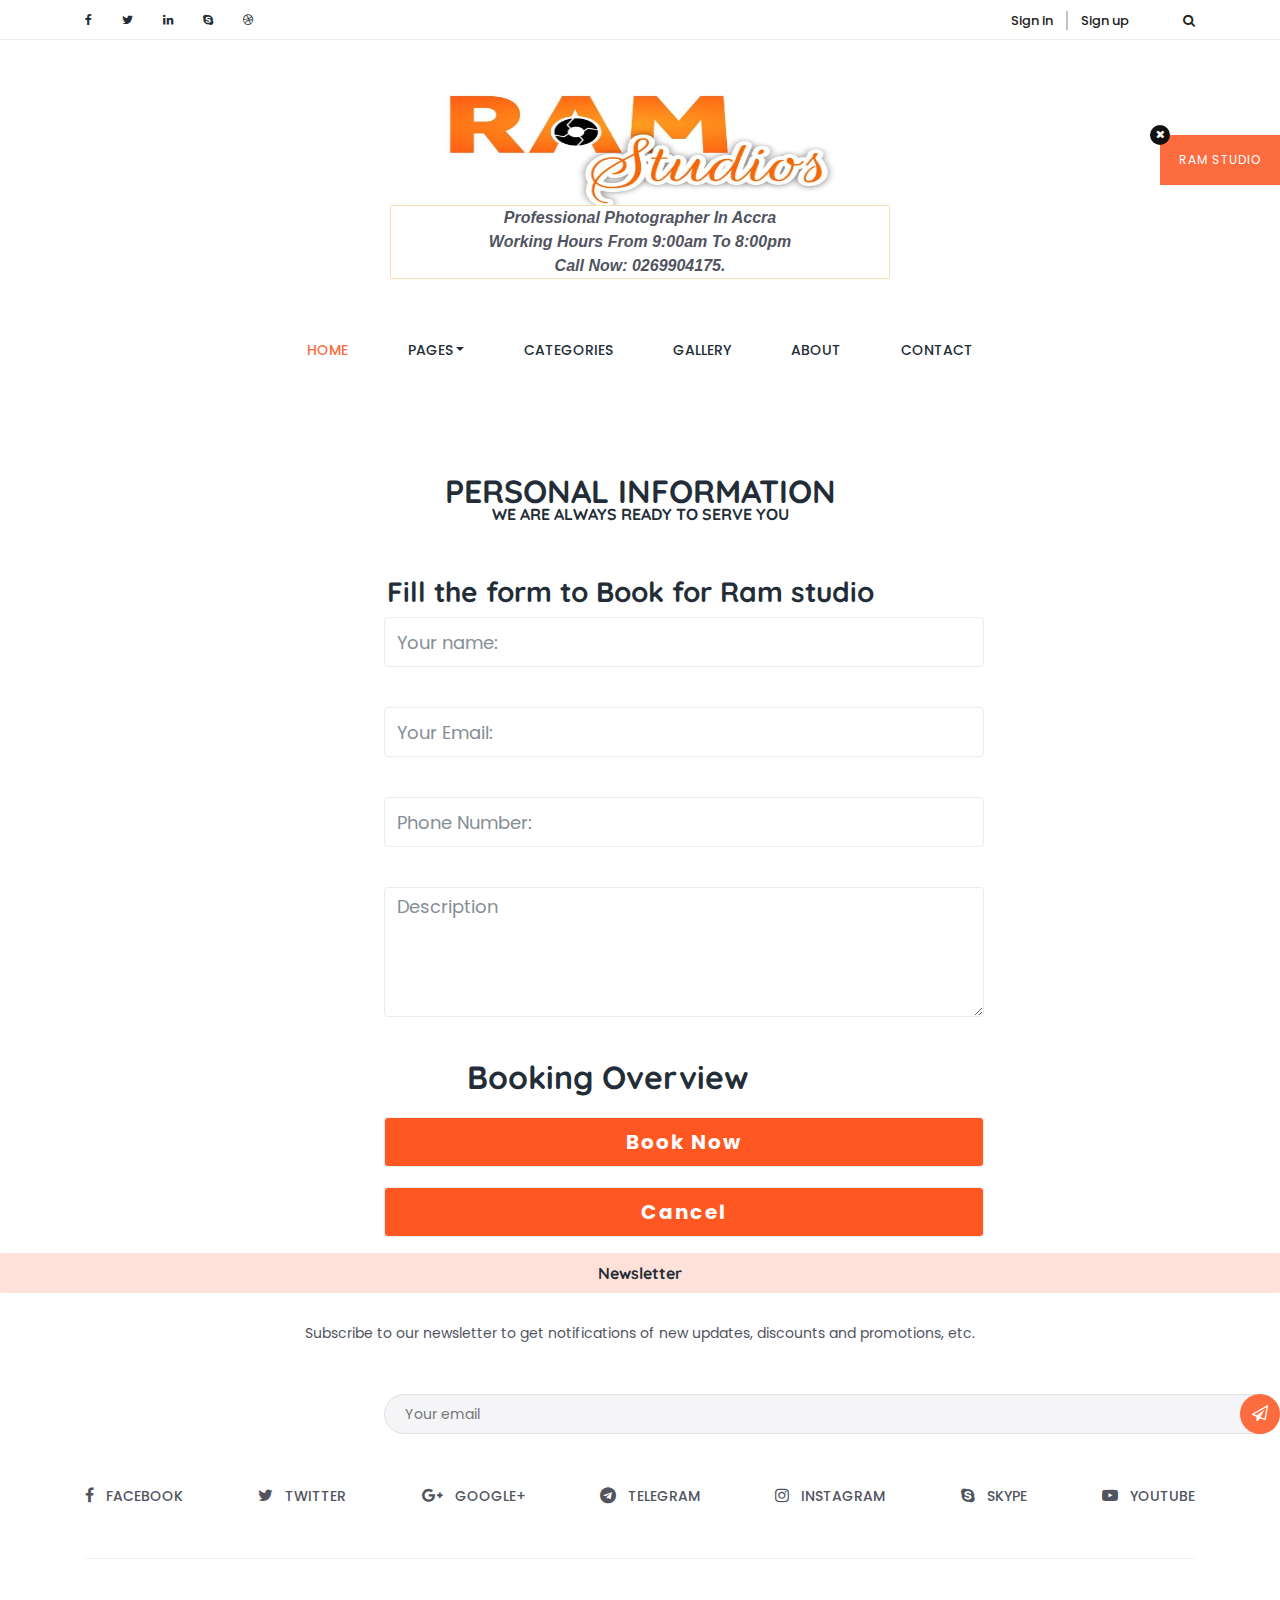
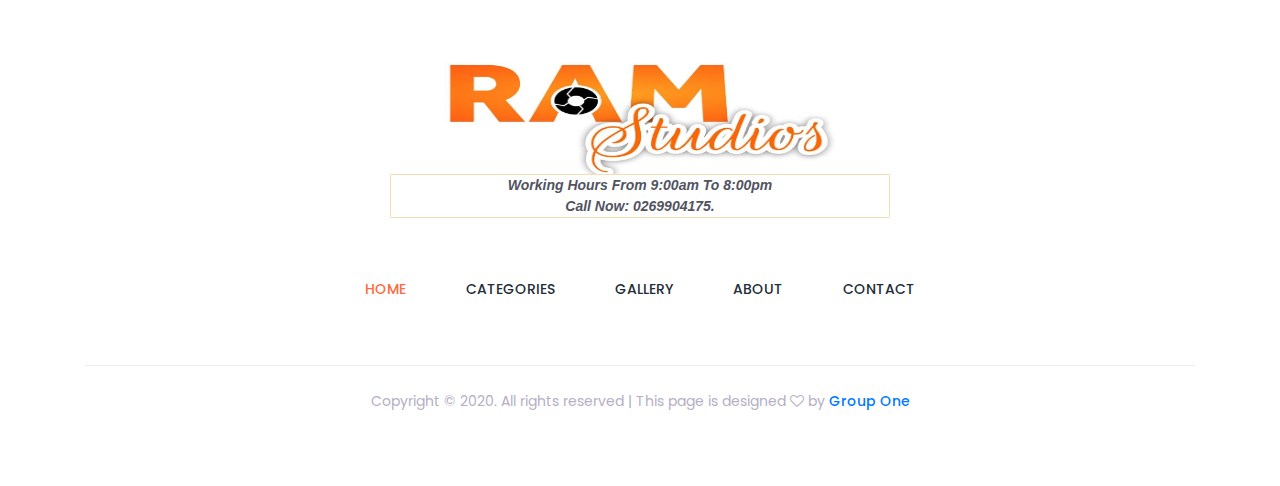
<file: booking.html>
<!DOCTYPE html>
<html lang="en">
<head>
    <meta charset="UTF-8">
    <meta name="viewport" content="width=device-width, initial-scale=1.0">
    <title>Booking</title>
   <link rel="icon" href="img/core-img/favicon.ico">
    <link rel="stylesheet" href="style.css">
   
     <!-- Favicon -->
     <link rel="icon" href="img/core-img/favicon.ico">

     <!-- Core Stylesheet -->
     <link href="style.css" rel="stylesheet">

     <!-- Responsive CSS -->
     <link href="css/responsive/responsive.css" rel="stylesheet">

     </head>

     <body>
         <!-- Preloader Start -->
         <div id="preloader">
             <div class="yummy-load"></div>
         </div>

         <!-- Background Pattern Swither -->
         <div id="pattern-switcher">
             ram studio
         </div>
         <div id="patter-close">
             <i class="fa fa-times" aria-hidden="true"></i>
         </div>

         <!-- ****** Top Header Area Start ****** -->
         <div class="top_header_area">
             <div class="container">
                 <div class="row">
                     <div class="col-5 col-sm-6">
                         <!--  Top Social bar start -->
                         <div class="top_social_bar">
                             <a href="#"><i class="fa fa-facebook" aria-hidden="true"></i></a>
                             <a href="#"><i class="fa fa-twitter" aria-hidden="true"></i></a>
                             <a href="#"><i class="fa fa-linkedin" aria-hidden="true"></i></a>
                             <a href="#"><i class="fa fa-skype" aria-hidden="true"></i></a>
                             <a href="#"><i class="fa fa-dribbble" aria-hidden="true"></i></a>
                         </div>
                     </div>
                     <!--  Login Register Area -->
                     <div class="col-7 col-sm-6">
                         <div class="signup-search-area d-flex align-items-center justify-content-end">
                             <div class="login_register_area d-flex">
                                 <div class="login">
                                     <a href="register.html">Sign in</a>
                                 </div>
                                 <div class="register">
                                     <a href="register.html">Sign up</a>
                                 </div>
                             </div>
                             <!-- Search Button Area -->
                             <div class="search_button">
                                 <a class="searchBtn" href="#"><i class="fa fa-search" aria-hidden="true"></i></a>
                             </div>
                             <!-- Search Form -->
                             <div class="search-hidden-form">
                                 <form action="#" method="get">
                                     <input type="search" name="search" id="search-anything"
                                         placeholder="Search Anything...">
                                     <input type="submit" value="" class="d-none">
                                     <span class="searchBtn"><i class="fa fa-times" aria-hidden="true"></i></span>
                                 </form>
                             </div>
                         </div>
                     </div>
                 </div>
             </div>
         </div>
         <!-- ****** Top Header Area End ****** -->

         <!-- ****** Header Area Start ****** -->
         <header class="header_area">
             <div class="container">
                 <div class="row">
                     <!-- Logo Area Start -->
                     <div class="col-12">
                         <div class="logo_area text-center">
                             <a href="index.html" class="yummy-logo"><img src="./logo6.jpeg" alt="">

                                 <p>Professional Photographer in Accra
                                     <br>
                                     Working hours <span>From 9:00am to 8:00pm</span><br>
                                     Call now: 0269904175.


                                 </p>

                             </a>


                         </div>
                     </div>
                 </div>

                 <div class="row">
                     <div class="col-12">
                         <nav class="navbar navbar-expand-lg">
                             <button class="navbar-toggler" type="button" data-toggle="collapse"
                                 data-target="#yummyfood-nav" aria-controls="yummyfood-nav" aria-expanded="false"
                                 aria-label="Toggle navigation"><i class="fa fa-bars" aria-hidden="true"></i>
                                 Menu</button>
                             <!-- Menu Area Start -->
                             <div class="collapse navbar-collapse justify-content-center" id="yummyfood-nav">
                                 <ul class="navbar-nav" id="yummy-nav">
                                     <li class="nav-item active">
                                         <a class="nav-link" href="index.html">Home <span
                                                 class="sr-only">(current)</span></a>
                                     </li>
                                     <li class="nav-item dropdown">
                                         <a class="nav-link dropdown-toggle" href="#" id="yummyDropdown" role="button"
                                             data-toggle="dropdown" aria-haspopup="true" aria-expanded="false">Pages</a>
                                         <div class="dropdown-menu" aria-labelledby="yummyDropdown">
                                             <a class="dropdown-item" href="index.html">Home</a>
                                             <a class="dropdown-item" href="archive.html">Gallery</a>
                                             <a class="dropdown-item" href="single.html">Single Blog</a>
                                             <a class="dropdown-item" href="static.html">Static Page</a>
                                             <a class="dropdown-item" href="contact.html">Contact</a>
                                         </div>
                                     </li>

                                     <li class="nav-item">
                                         <a class="nav-link" href="categories.html">Categories</a>
                                     </li>
                                     <li class="nav-item">
                                         <a class="nav-link" href="archive.html">Gallery</a>
                                     </li>
                                     <li class="nav-item">
                                         <a class="nav-link" href="about.html">About</a>
                                     </li>
                                     <li class="nav-item">
                                         <a class="nav-link" href="contact.html">Contact</a>
                                     </li>
                                 </ul>
                             </div>
                         </nav>
                     </div>
                 </div>
             </div>
         </header>
         <!-- ****** Header Area End ****** -->
  <div class="contact-title">
       <h1>Personal information</h1>
      <h2>
          We are always ready to serve you
      </h2>
  </div>
  <div class="contact-form">
      <form action="index.php" id="contact-form" method="post" class="myform">
          <h3 style="margin-right: 45%;"> Fill the form to Book for Ram studio</h3>
          <input type="text" class="form-control" placeholder="Your name:" required> <br>
          <input type="email" name="email" class="form-control" placeholder="Your Email:" required>
          <br>
          <input type="number" name="number" class="form-control" placeholder="Phone Number:" required>
          <br>

          <textarea name="message" class="form-control" placeholder="Description" id="" cols="30" rows="10"></textarea>
          <br>
         <h2 style="text-align: center; margin-right: 50%;">Booking Overview</h2>
          <input type="submit" value="Book Now" class="form-control submit">
         <a href="index.html"> <button class="form-control submit">Cancel</button></a>
      </form>
  </div>
         
          <!-- Single Widget Area -->
         <div class="single-widget-area newsletter-widget">
             <div class="widget-title text-center">
                 <h6>Newsletter</h6>
             </div>
             <p>Subscribe to our newsletter to get notifications of new updates, discounts and promotions, etc.</p>
             <div class="newsletter-form">
                 <form action="#" method="post">
                     <input type="email" name="newsletter-email" id="email" placeholder="Your email">
                     <button type="submit"><i class="fa fa-paper-plane-o" aria-hidden="true"></i></button>
                 </form>
             </div>
             
<!-- ****** Footer Social Icon Area Start ****** -->
<div class="social_icon_area clearfix">
    <div class="container">
        <div class="row">
            <div class="col-12">
                <div class="footer-social-area d-flex">
                    <div class="single-icon">
                        <a href="http://www.facebook.com"><i class="fa fa-facebook" aria-hidden="true"></i><span>facebook</span></a>
                    </div>
                    <div class="single-icon">
                        <a href="https://twitter.com/login?lang=en"><i class="fa fa-twitter" aria-hidden="true"></i><span>Twitter</span></a>
                    </div>
                    <div class="single-icon">
                        <a href="https://www.google.com/"><i class="fa fa-google-plus" aria-hidden="true"></i><span>GOOGLE+</span></a>
                    </div>
                    <div class="single-icon">
                        <a href="https://telegram.org/"><i class="fa fa-telegram" aria-hidden="true"></i><span>Telegram</span></a>
                    </div>
                    <div class="single-icon">
                        <a href="https://www.instagram.com/accounts/login/?hl=en"><i class="fa fa-instagram" aria-hidden="true"></i><span>Instagram</span></a>
                    </div>
                    <div class="single-icon">
                        <a href="https://www.skype.com/en/"><i class="fa fa-skype" aria-hidden="true"></i><span>Skype</span></a>
                    </div>
                    <div class="single-icon">
                        <a href="http://www.youtube.com"><i class="fa fa-youtube-play" aria-hidden="true"></i><span>YOUTUBE</span></a>
                    </div>
                </div>
            </div>
        </div>
    </div>
</div>
<!-- ****** Footer Social Icon Area End ****** -->


<!-- ****** Footer Menu Area Start ****** -->
<footer class="footer_area">
    <div class="container">
        <div class="row">
            <div class="col-12">
                <div class="footer-content">
                    <!-- Logo Area Start -->
                    <div class="logo_area text-center">
                        <a href="index.html" class="yummy-logo"><img src="./logo6.jpeg" alt="">

                            <p>
                                Working hours <span>From 9:00am to 8:00pm</span><br>
                                Call now: 0269904175.


                            </p>

                        </a>

                        <!-- Menu Area Start -->
                        <nav class="navbar navbar-expand-lg">
                            <button class="navbar-toggler" type="button" data-toggle="collapse"
                                data-target="#yummyfood-footer-nav" aria-controls="yummyfood-footer-nav"
                                aria-expanded="false" aria-label="Toggle navigation"><i class="fa fa-bars"
                                    aria-hidden="true"></i> Menu</button>

                            <!-- Menu Area Start -->
                            <div class="collapse navbar-collapse justify-content-center" id="yummyfood-footer-nav">
                                <ul class="navbar-nav">
                                    <li class="nav-item active">
                                        <a class="nav-link" href="index.html">Home <span
                                                class="sr-only">(current)</span></a>
                                    </li>
                                    
                                    <li class="nav-item">
                                        <a class="nav-link" href="categories.html">Categories</a>
                                    </li>
                                    <li class="nav-item">
                                        <a class="nav-link" href="archive.html">
                                            Gallery
                                        </a>
                                    </li>
                                    <li class="nav-item">
                                        <a class="nav-link" href="about.html">About</a>
                                    </li>
                                    <li class="nav-item">
                                        <a class="nav-link" href="contact.html">Contact</a>
                                    </li>
                                </ul>
                            </div>
                        </nav>
                    </div>
                </div>
            </div>
        </div>



        <div class="container">
            <div class="row">
                <div class="col-12">
                    <!-- Copywrite Text -->
                    <div class="copy_right_text text-center">
                        <p>Copyright &copy; 2020. All rights reserved | This page is designed <i class="fa fa-heart-o"
                                aria-hidden="true"></i> by <a href="https://caroluslinnaeus446@gmail.com"
                                target="_blank">Group One</a></p>
                    </div>
                </div>
            </div>
        </div>
</footer>

<!-- ****** Footer Menu Area End ****** -->


<!-- Jquery-2.2.4 js -->
<script src="js/jquery/jquery-2.2.4.min.js"></script>
<!-- Popper js -->
<script src="js/bootstrap/popper.min.js"></script>
<!-- Bootstrap-4 js -->
<script src="js/bootstrap/bootstrap.min.js"></script>
<!-- All Plugins JS -->
<script src="js/others/plugins.js"></script>
<!-- Active JS -->
<script src="js/active.js"></script>
</body>
</html>
</file>
<file: style.css>
/* ----------------------------------------------
::  Project Name: RAM STUDIO 
This is the Css page of the website. 

*/


/* -------- [Master Stylesheet] --------
:: 1.0 Base CSS
:: 2.0 Top Header Area CSS
:: 3.0 Menu Area CSS
:: 4.0 Wellcome Area CSS 
:: 5.0 Top Feature Area CSS 
:: 6.0 Blog Area CSS 
:: 7.0 Instagram Area CSS 
:: 8.0 Footer Social Area CSS 
:: 9.0 Goole Map Area CSS
:: 10.0 Sidebar Area CSS
:: 11.0 Breadcumb Area CSS
:: 12.0 ------------ CSS
:: 13.0 Contact Area CSS
:: 14.0 Single Blog CSS
----------------------------------- */

/* ***** Fonts ***** */

@import url('https://fonts.googleapis.com/css?family=Poppins:100,200,300,400,500,600,700|Quicksand:300,400,500,700|Shadows+Into+Light+Two');

/* ***** Import CSS ***** */

@import 'css/bootstrap/bootstrap.min.css';
@import 'css/others/animate.css';
@import 'css/others/magnific-popup.css';
@import 'css/others/meanmenu.min.css';
@import 'css/others/owl.carousel.min.css';
@import 'css/others/font-awesome.min.css';
@import 'css/others/pe-icon-7-stroke.css';

/* --------------------
:: 1.0 Base CSS
-------------------- */

* {
    margin: 0;
    padding: 0;
}

body {
    font-family: 'Poppins', sans-serif;
    position: relative;
    z-index: auto;
}

h1,
h2,
h3,
h4,
h5,
h6 {
    font-family: 'Quicksand', sans-serif;
    font-weight: 700;
    color: #232d37;
    line-height: 1.25;
}

p {
    color: #51545f;
    font-size: 16px;
}

.section_padding_100 {
    padding-top: 100px;
    padding-bottom: 100px;
}

.section_padding_100_70 {
    padding-top: 100px;
    padding-bottom: 70px;
}

.section_padding_50 {
    padding-top: 50px;
    padding-bottom: 50px;
}

.section_padding_50_20 {
    padding-top: 50px;
    padding-bottom: 20px;
}

.section_padding_150 {
    padding-top: 150px;
    padding-bottom: 150px;
}

.section_padding_200 {
    padding-top: 200px;
    padding-bottom: 200px;
}

.section_padding_80 {
    margin-top: 80px;
    margin-bottom: 80px;
}

.section_padding_80_50 {
    padding-top: 80px;
    padding-bottom: 50px;
}

.section_padding_30_80 {
    padding-top: 30px;
    padding-bottom: 80px;
}

.section_padding_80_0 {
    padding-top: 80px;
    padding-bottom: 0;
}

.section_padding_0_80 {
    padding-top: 0;
    padding-bottom: 80px;
}

img {
    max-width: 100%;
}

.mt-15 {
    margin-top: 15px;
}

.mt-30 {
    margin-top: 30px;
}

.mt-40 {
    margin-top: 40px;
}

.mt-50 {
    margin-top: 50px;
}

.mt-100 {
    margin-top: 100px;
}

.mt-150 {
    margin-top: 150px;
}

.mr-15 {
    margin-right: 15px;
}

.mr-30 {
    margin-right: 30px;
}

.mr-50 {
    margin-right: 50px;
}

.mr-100 {
    margin-right: 100px;
}

.mb-15 {
    margin-bottom: 15px;
}

.mb-30 {
    margin-bottom: 30px;
}

.mb-50 {
    margin-bottom: 50px;
}

.mb-100 {
    margin-bottom: 100px;
}

.ml-15 {
    margin-left: 15px;
}

.ml-30 {
    margin-left: 30px;
}

.ml-50 {
    margin-left: 50px;
}

.ml-100 {
    margin-left: 100px;
}

ul,
ol {
    margin: 0;
    padding: 0;
}

#scrollUp {
    bottom: 55px;
    font-size: 14px;
    right: 50%;
    width: 30px;
    background-color: #fc6c3f;
    color: #fff;
    text-align: center;
    height: 30px;
    line-height: 30px;
    border-radius: 50%;
    margin-right: -15px;
}

a,
a:hover,
a:focus,
a:active {
    text-decoration: none;
    -webkit-transition-duration: 500ms;
    transition-duration: 500ms;
    font-weight: 500;
    outline: none;
}

li {
    list-style: none;
}

.heading_text > p {
    font-size: 16px;
}

.heading_text > h2 {
    font-weight: 500;
    color: #333;
}

.heading_text > h3 {
    color: #b4b4b4;
    font-size: 90px;
    font-weight: 100;
    margin: 0;
}

.font-shadow-into-light {
    font-family: 'Shadows Into Light Two', cursive !important;
}

.yummy-table {
    display: table;
    height: 100%;
    left: 0;
    position: relative;
    top: 0;
    width: 100%;
    z-index: 2;
}

.yummy-table-cell {
    display: table-cell;
    vertical-align: middle;
}

#preloader {
    overflow: hidden;
    background-color: #fff;
    height: 100%;
    left: 0;
    position: fixed;
    top: 0;
    width: 100%;
    z-index: 999999;
}

.yummy-load {
    -webkit-animation: 2000ms linear 0s normal none infinite running yummy-load;
    animation: 2000ms linear 0s normal none infinite running yummy-load;
    background: transparent none repeat scroll 0 0;
    border-color: #dddddd #dddddd #fc6c3f;
    border-radius: 50%;
    border-style: solid;
    border-width: 3px;
    height: 40px;
    left: calc(50% - 20px);
    position: relative;
    top: calc(50% - 20px);
    width: 40px;
    z-index: 9;
}

@-webkit-keyframes yummy-load {
    0% {
        -webkit-transform: rotate(0deg);
        transform: rotate(0deg);
    }
    100% {
        -webkit-transform: rotate(360deg);
        transform: rotate(360deg);
    }
}

@keyframes yummy-load {
    0% {
        -webkit-transform: rotate(0deg);
        transform: rotate(0deg);
    }
    100% {
        -webkit-transform: rotate(360deg);
        transform: rotate(360deg);
    }
}

/* --------------------
:: 2.0 Top Header Area CSS
-------------------- */

.top_header_area {
    width: 100%;
    height: 40px;
    border-bottom: 1px solid #ebebeb;
}

.top_header_area .top_social_bar {
    display: -webkit-box;
    display: -ms-flexbox;
    display: flex;
    height: 40px;
    -webkit-box-align: center;
    -ms-flex-align: center;
    align-items: center;
}


.top_header_area .top_social_bar > a {
    font-size: 12px;
    color: #232d37;
    margin-right: 30px;
}

.top_header_area .top_social_bar > a:hover {
    color: #fc6c3f;
}

.top_header_area .top_social_bar > a:last-of-type {
    margin-right: 0;
}

.top_header_area .signup-search-area {
    height: 40px;
    position: relative;
    z-index: 3;
}

.top_header_area .signup-search-area a {
    font-size: 13px;
    color: #222;
}

.top_header_area .signup-search-area .login a {
    margin-right: 13px;
    border-right: 2px solid #c2c2c2;
    padding-right: 13px;
}

.top_header_area .signup-search-area .search_button {
    margin-left: 54px;
}

#searchBtn {
    position: relative;
    z-index: 8;
}

.search-hidden-form {
    position: absolute;
    width: 100%;
    z-index: 4;
    height: 100%;
    top: 0;
    left: 0;
    right: 0;
    bottom: 0;
    -webkit-transition-duration: 500ms;
    transition-duration: 500ms;
    opacity: 0;
    -ms-filter: "progid:DXImageTransform.Microsoft.Alpha(Opacity=0)";
    font-size: 12px;
}

.search-hidden-form.search-form-open {
    z-index: 18;
    opacity: 1;
    -ms-filter: "progid:DXImageTransform.Microsoft.Alpha(Opacity=100)";
}

.search-hidden-form #search-anything {
    width: 100%;
    height: 30px;
    border: 1px solid #ddd;
    top: 5px;
    position: relative;
    padding: 5px 10px;
}

.search-hidden-form span {
    line-height: 30px;
    width: 30px;
    height: 30px;
    position: absolute;
    display: block;
    text-align: center;
    top: 5px;
    right: 0;
    border: 1px solid #ddd;
    color: #888;
    cursor: pointer;
    z-index: 5;
    font-size: 13px;
    border-left: none;
    -webkit-transition-duration: 500ms;
    transition-duration: 500ms;
}

.search-hidden-form span:hover {
    color: #000;
}

/* --------------------
:: 3.0 Menu Area CSS
-------------------- */

.logo_area .yummy-logo {
    font-family: sans-serif;
    font-size: 70px;
    margin-top: 0;
    margin-bottom: 0;
    padding: 35px 0 20px 0;
    display: inline-block;
    color: #232d37;
}
.logo_area .yummy-logo p {
    top: 400rem;
    text-transform: capitalize;
    font-family: 'Lucida Sans', 'Lucida Sans Regular', 'Lucida Grande', 'Lucida Sans Unicode', Geneva, Verdana, sans-serif;
    border: 1px solid wheat;
    box-shadow: blanchedalmond;
    border-radius: 1px;
   
}

.navbar.navbar-expand-lg {
    padding: 0;
}

.navbar.navbar-expand-lg .navbar-nav .nav-link {
    padding: 25px 30px;
    color: #232d37;
    text-transform: uppercase;
    font-size: 14px;
}

.navbar.navbar-expand-lg .navbar-nav .nav-link:hover,
.navbar.navbar-expand-lg .navbar-nav .active .nav-link {
    color: #fc6c3f;
}

.dropdown-item {
    font-weight: 500;
    color: #232d37;
    font-size: 14px;
    text-transform: uppercase;
}

.dropdown-item:focus,
.dropdown-item:hover {
    color: #fc6c3f;
    text-decoration: none;
    background-color: #f8f9fa;
}

/* --------------------
:: 4.0 Wellcome Area CSS 
-------------------- */

.welcome-single-slide {
    position: relative;
    z-index: 1;
    overflow: hidden
}

.welcome-single-slide .project_title a > h5 {
    color: #ffffff;
    font-size: 24px;
    font-weight: 700;
    margin-bottom: 0;
}

.welcome-single-slide .project_title {
    position: absolute;
    content: "";
    bottom: -300px;
    left: 0;
    z-index: 3;
    background: rgba(252, 108, 63, 0.7);
    padding: 30px;
    width: 100%;
    height: auto;
    -webkit-transition-duration: 750ms;
    transition-duration: 750ms;
}

.welcome-single-slide:hover .project_title {
    bottom: 0;
}

.welcome-single-slide .post-date-commnents a {
    font-size: 14px;
    font-weight: 400;
    color: #fff;
    position: relative;
    z-index: 1;
    margin-bottom: 10px;
}

.welcome-single-slide .post-date-commnents a:hover {
    color: rgba(255, 255, 255, 0.9);
}


.welcome-single-slide .post-date-commnents a:first-child {
    margin-right: 30px;
}

.welcome-single-slide .post-date-commnents a:first-child:after {
    width: 2px;
    height: 80%;
    content: '';
    position: absolute;
    top: 10%;
    right: -14px;
    z-index: 2;
    background-color: #fff;
}


.welcome-post-sliders {
    position: relative;
    z-index: 1;
}

.welcome-post-sliders .owl-prev {
    position: absolute;
    width: 10%;
    background-color: transparent;
    height: 100%;
    top: 0;
    left: 0;
    cursor: url(img/core-img/back.png), auto !important;
    z-index: 9;
}

.welcome-post-sliders .owl-next {
    position: absolute;
    width: 10%;
    background-color: transparent;
    height: 100%;
    top: 0;
    right: 0;
    cursor: url(img/core-img/next.png), auto !important;
}

/* --------------------
:: 5.0 Top Feature Area CSS 
-------------------- */

.categories_area {
    padding: 80px 0 50px 0;
}

.single_catagory {
    position: relative;
    z-index: 1;
    margin-bottom: 30px;
}

.single_catagory img {
    border-radius: 20px;
    height: 350px;
}

.catagory-title {
    width: 200px;
    height: 50px;
    background-color: #fff;
    position: absolute;
    top: 50%;
    text-align: center;
    border-radius: 30px;
    left: 50%;
    -webkit-transform: translate(-50%, -50%);
    transform: translate(-50%, -50%);
    -webkit-transition-duration: 500ms;
    transition-duration: 500ms;
}

.single_catagory:hover .catagory-title {
    background-color: #fc6c3f;
}

.catagory-title a > h5 {
    margin-bottom: 0;
    line-height: 50px;
    -webkit-transition-duration: 500ms;
    transition-duration: 500ms;
}

.single_catagory:hover .catagory-title a > h5 {
    color: #fff;
}

/* --------------------
:: 6.0 Blog Area CSS 
-------------------- */

.post-thumb img {
    border-radius: 30px;
    margin-bottom: 30px;
    height: 320px;
    width: 500px;
}

.post-meta {
    -webkit-box-align: center;
    -ms-flex-align: center;
    -ms-grid-row-align: center;
    align-items: center;
    -webkit-box-pack: justify;
    -ms-flex-pack: justify;
    justify-content: space-between;
}

.post-author a,
.post-date a,
.post-favourite a,
.post-comments a,
.post-share a {
    color: #b5aec4;
    font-size: 14px;
}

.post-author a:hover,
.post-date a:hover,
.post-favourite a:hover,
.post-comments a:hover,
.post-share a:hover {
    color: #000;
}

.post-favourite a,
.post-comments a {
    margin-right: 15px;
}

.post-author a {
    margin-right: 30px;
    position: relative;
    z-index: 1;
}

.post-author a:after {
    width: 2px;
    height: 60%;
    content: '';
    position: absolute;
    top: 20%;
    right: -14px;
    z-index: 2;
    background-color: #b5aec4;
}

.single-post {
    margin-bottom: 30px;
}

.single-post h2,
.single-post h4 {
    margin: 10px 0;
    color: #232d37;
    -webkit-transition-duration: 500ms;
    transition-duration: 500ms;
    text-transform: capitalize;
}

.single-post h2:hover,
.single-post h4:hover {
    color: #fc6c3f;
}

.single-post p {
    color: #51545f;
}

.single-post .read-more {
    font-size: 12px;
    color: #b5aeba;
    display: inline-block;
    border: 1px solid #ebebeb;
    border-radius: 30px;
    height: 40px;
    min-width: 170px;
    line-height: 40px;
    text-align: center;
}


.single-post .read-more:hover {
    color: #000;
    border: 1px solid #000;
}

/* List Blog Area CSS */

.list-blog.single-post .post-thumb,
.list-blog.single-post .post-content {
    -ms-flex-preferred-size: 50%;
    flex-basis: 50%;
    margin-right: 15px;
}

.list-blog.single-post .post-content {
    margin-right: 0;
    margin-left: 15px;
    margin-bottom: 30px;
}

.list-blog.single-post {
    margin-bottom: 30px;
    border-bottom: 1px solid #ebebeb;
}

.blog_area .col-12:last-of-type .list-blog.single-post {
    margin-bottom: 0;
    border-bottom: none;
}

.blog_area .col-12:last-of-type .list-blog.single-post .post-thumb img {
    margin-bottom: 0;
}

/* --------------------
:: 7.0 Instagram Area CSS 
-------------------- */

.instagram_gallery_item {
    position: relative;
    z-index: 1;
}

.instagram_gallery_item img {
    -webkit-transition-duration: 500ms;
    transition-duration: 500ms;
    width: 100%;
    height: 290px;
}
.instagram_gallery_item .hover_overlay {
    background: rgba(252, 108, 63, 0.7);
    height: 100%;
    left: 0;
    opacity: 0;
    -ms-filter: "progid:DXImageTransform.Microsoft.Alpha(Opacity=0)";
    position: absolute;
    top: 0;
    -webkit-transition-duration: 500ms;
    transition-duration: 500ms;
    width: 100%;
    z-index: 5;
}
.testimonies .test{
    text-transform: uppercase;
    color: coral;
    font-weight: bolder;
}

.instagram_gallery_item:hover .hover_overlay {
    opacity: 1;
    -ms-filter: "progid:DXImageTransform.Microsoft.Alpha(Opacity=100)";
}

.instagram_gallery_item .follow-me a {
    font-size: 16px;
    color: #fff;
    font-weight: 400;
}

.instargram_area {
    position: relative;
    z-index: 1;
}

.instargram_area .owl-prev {
    position: absolute;
    width: 10%;
    background-color: transparent;
    height: 100%;
    top: 0;
    left: 0;
    cursor: url(img/core-img/back.png), auto !important;
    z-index: 9;
}

.instargram_area .owl-next {
    position: absolute;
    width: 10%;
    background-color: transparent;
    height: 100%;
    top: 0;
    right: 0;
    cursor: url(img/core-img/next.png), auto !important;
}


/* --------------------
:: 8.0 Footer Social Area CSS 
-------------------- */

.footer-social-area {
    border-bottom: 1px solid #eeeeee;
    padding: 50px 0;
    -webkit-box-pack: justify;
    -ms-flex-pack: justify;
    justify-content: space-between
}

.single-icon > a {
    color: #51545f;
    font-size: 14px;
    font-weight: 500;
    text-transform: uppercase;
}

.single-icon > a:hover {
    color: #fc6c3f;
}

.single-icon > a > i {
    font-size: 16px;
    padding-right: 12px;
}

.footer-content {
    padding: 50px 0 65px 0;
    border-bottom: 1px solid #eeeeee;
}

.footer-logo-area .yummy-logo {
    font-family: 'Shadows Into Light Two', cursive;
    font-size: 60px;
    margin-bottom: 0;
    padding: 0 0 20px 0;
    display: inline-block;
    color: #232d37;
}

.copy_right_text {
    width: 100%;
    height: 70px;
    display: -webkit-box;
    display: -ms-flexbox;
    display: flex;
    -webkit-box-align: center;
    -ms-flex-align: center;
    align-items: center;
    -webkit-box-pack: center;
    -ms-flex-pack: center;
    justify-content: center
}

.copy_right_text > p {
    font-size: 14px;
    color: #b5aec4;
    margin-bottom: 0;
}

.footer_area .navbar.navbar-expand-lg .navbar-nav .nav-link {
    padding-bottom: 0;
}

/* --------------------
:: 9.0 Goole Map Area CSS
-------------------- */

#googleMap {
    height: 620px;
    width: 100%;
}


/* --------------------
:: 10.0 Sidebar Area CSS
-------------------- */

/* About me */

.single-widget-area {
    margin-bottom: 50px;
}

.widget-title > h6 {
    background: #fee2d9;
    height: 40px;
    width: 100%;
    line-height: 40px;
    border-radius: 2px;
    margin-bottom: 30px;
}

.about-me-widget-thumb img {
    height: 200px;
    width: 200px;
    margin: auto;
    border-radius: 50%;
}

.about-me-widget h4 {
    margin: 15px 0;
    font-weight: 400;
}

.about-me-widget p {
    color: #51545f;
    margin-bottom: 0;
}

/* subscribe_follow_area */

.subscribe-link > a {
    font-size: 14px;
    color: #51545f;
    padding: 0 15px;
}

.subscribe-link > a:hover {
    color: #fc6c3f;
}

.subscribe-link {
    padding-top: 20px;
}

/* popular post */

.popular-post-widget .single-populer-post img {
    margin-right: 10px;
    border-radius: 20px;
    margin-bottom: 30px;
    -ms-flex-item-align: center;
    align-self: center;
}

.popular-post-widget .single-populer-post:last-of-type img {
    margin-bottom: 0;
}

.popular-post-widget .single-populer-post img {
    width: calc(50% - 10px);
}

.popular-post-widget .single-populer-post img,
.popular-post-widget .single-populer-post .post-content {
    -ms-flex-preferred-size: 50%;
    flex-basis: 50%;
}

.popular-post-widget .single-populer-post .post-content {
    margin-left: 10px;
}

.popular-post-widget .single-populer-post .post-content > p {
    font-size: 14px;
    color: #b5aec4;
    font-weight: 400;
    margin-bottom: 0;
}

/* Add Widget */

.add-widget .add-widget-area {
    position: relative;
    z-index: 1;
}

.add-widget .add-widget-area img {
    border-radius: 30px;
}

.add-widget .add-widget-area:before {
    position: absolute;
    width: 100%;
    height: 100%;
    left: 0;
    top: 0;
    content: '';
    background-color: rgba(30, 29, 29, 0.8);
    z-index: 1;
    border-radius: 30px
}

.add-widget .add-text {
    position: absolute;
    width: 100%;
    height: 100%;
    top: 0;
    left: 0;
    z-index: 5;
}

.add-widget .add-text h2,
.add-widget .add-text p {
    color: #fff;
}

.add-widget .add-text p {
    font-size: 14px;
}

.add-widget .add-text a {
    min-width: 130px;
    height: 40px;
    border: 1px solid #fc6c3f;
    color: #fc6c3f;
    font-size: 12px;
    display: inline-block;
    text-transform: uppercase;
    border-radius: 30px;
    line-height: 40px;
}

.add-widget .add-text a:hover {
    border: 1px solid #fc6c3f;
    color: #fff;
    background-color: #fc6c3f;
}

/* Newsletter Widget CSS */

.newsletter-widget p {
    font-size: 14px;
}

.newsletter-form {
    position: relative;
    z-index: 1;
}

.newsletter-form input {
    width: 100%;
    height: 40px;
    background-color: #f5f5f8;
    border: 1px solid #e1e1e1;
    border-radius: 30px;
    padding: 0 20px;
    font-size: 14px;
    color: #b5aec4;
}

.newsletter-form button {
    width: 40px;
    height: 40px;
    background-color: #fc6c3f;
    border: none;
    color: #fff;
    border-radius: 30px;
    position: absolute;
    right: 0;
    top: 0;
    z-index: 9;
    cursor: pointer;
}

/* --------------------
:: 11.0 Breadcumb Area CSS
-------------------- */

.breadcumb-area {
    width: 100%;
    height: 200px;
    background-position: center center;
    background-size: cover;
    position: relative;
    z-index: 1;
}

.breadcumb-area:after {
    width: 100%;
    height: 100%;
    position: absolute;
    content: '';
    top: 0;
    left: 0;
    background-color: rgba(35, 45, 55, 0.7);
    z-index: -1;
}

.breadcumb-area .bradcumb-title h2 {
    font-size: 48px;
    color: #fff;
}

.breadcumb-nav .breadcrumb {
    padding: 0;
    margin-bottom: 0;
    list-style: none;
    background-color: transparent;
    border-radius: .25rem;
    margin-top: 30px;
}

.breadcumb-nav .breadcrumb .breadcrumb-item a {
    color: #232d37;
    font-size: 16px;
}

.breadcrumb-item + .breadcrumb-item:before {
    content: "\f105";
    font-family: 'FontAwesome'
}

/* --------------------
:: 12.0 Paginatio Area CSS
-------------------- */

.pagination-area {
    -webkit-box-pack: justify;
    -ms-flex-pack: justify;
    justify-content: space-between;
    -webkit-box-align: center;
    -ms-flex-align: center;
    -ms-grid-row-align: center;
    align-items: center;
}

.pagination-area .pagination .page-link {
    color: #51545f;
    margin: 0 2.5px;
}

.pagination-area .pagination .page-item.active .page-link,
.pagination-area .pagination .page-link:focus,
.pagination-area .pagination .page-link:hover {
    color: #fff;
    background-color: #fc6c3f;
    border-color: transparent;
}

.pagination-area .page-status p,
.contact-info-area .single-contact-info p {
    margin-bottom: 0;
}

/* --------------------
:: 13.0 Contact Area CSS
-------------------- */

.contact-form .form-control,
.comment-form .form-control {
    border: 1px solid #ebebeb;
    height: 50px;
}

.contact-form .form-control:focus,
.comment-form .form-control:focus {
    border: 1px solid #000;
}

.contact-form textarea.form-control,
.comment-form textarea.form-control {
    height: 130px;
}

.contact-btn {
    margin-top: 50px;
    width: 160px;
    height: 40px;
    font-size: 12px;
    text-transform: uppercase;
    font-weight: 500;
    color: #fff;
    background-color: #fc6c3f;
    border-radius: 30px;
}

.contact-btn:hover {
    color: #fff;
    background-color: #d43f10;
}

.contact-form-sidebar {
    background-size: cover;
    background-position: center center;
}

/* -------------------- 
:: 14.0 Single Blog CSS
-------------------- */

.single-post-share-info a {
    width: 30px;
    display: block;
    height: 30px;
    background-color: #ddd;
    border-radius: 50%;
    text-align: center;
    color: #fff;
    font-size: 14px;
    margin-bottom: 20px;
}

.single-post-share-info a i {
    line-height: 30px;
}

.single-post-share-info a.facebook {
    background-color: #4c65a8;
}


.single-post-share-info a.facebook:hover {
    background-color: #3555ac;
}

.single-post-share-info a.twitter {
    background-color: #41a1f6;
}

.single-post-share-info a.twitter:hover {
    background-color: #087ee6;
}

.single-post-share-info a.googleplus {
    background-color: #f43535;
}

.single-post-share-info a.googleplus:hover {
    background-color: #e20707;
}

.single-post-share-info a.instagram {
    background-color: #8f6247;
}

.single-post-share-info a.instagram:hover {
    background-color: #6d4025;
}

.single-post-share-info a.pinterest {
    background-color: #f0c605;
}

.single-post-share-info a.pinterest:hover {
    background-color: #a88c0a;
}

.yummy-blockquote {
    padding-left: 30px;
    border-left: 2px solid #fc6c3f;
}

.yummy-blockquote h5 {
    font-size: 18px;
}

.yummy-blockquote h6 {
    font-size: 14px;
    text-transform: uppercase;
}

.br-30 {
    border-radius: 30px !important;
}

.single_blog_area ul li {
    position: relative;
    z-index: 1;
    color: #51545f;
    margin-bottom: 15px;
    padding-left: 30px;
}

.single_blog_area ul li:before {
    position: absolute;
    content: '\f111';
    left: 0;
    top: 5px;
    font-family: 'FontAwesome';
    font-size: 8px;
    color: #fc6c3f;
}

.tags-area {
    border-bottom: 1px solid #ebebeb;
    padding-bottom: 30px;
}

.tags-area a {
    color: #292f3b;
    padding: 5px 20px;
    text-transform: uppercase;
    font-size: 12px;
    background-color: #ebebeb;
    display: inline-block;
    margin-bottom: 3px;
}

.tags-area a:hover {
    color: #fff;
    background-color: #fc6c3f;
}

.related-post-area {
    border-bottom: 1px solid #ebebeb;
}

.related-post-area .single-post {
    margin-bottom: 0;
}

.related-post-slider .post-content h6 {
    line-height: 1.5;
    margin-bottom: 0;
}

.related-post-slider .post-thumb img {
    margin-bottom: 10px;
}

.related-post-slider .owl-prev,
.related-post-slider .owl-next {
    position: absolute;
    top: -60px;
    border: 1px solid #ebebeb;
    width: 30px;
    height: 30px;
    line-height: 30px;
    text-align: center;
    right: 30px;
    background-color: #fff;
}

.related-post-slider .owl-next {
    right: 0;
}

.comment_area {
    border-bottom: 1px solid #ebebeb;
}

.single_comment_area {
    position: relative;
    z-index: 1;
}

.single_comment_area:after {
    position: absolute;
    width: 1px;
    height: 90%;
    background-color: #ebebeb;
    left: 100px;
    top: 0;
    z-index: 2;
    content: ''
}

.single_comment_area ol li.single_comment_area {
    margin-left: 130px;
}


.single_comment_area ol li.single_comment_area:after {
    display: none;
}


.comment-wrapper {
    margin-bottom: 30px;
}

.comment-wrapper .comment-author {
    width: 70px;
    height: 70px;
    border-radius: 50%;
    margin-right: 60px;
}

.single_comment_area ol li.single_comment_area .comment-wrapper .comment-author {
    margin-right: 30px;
}

.comment-wrapper .comment-author img {
    width: 100%;
    height: 100%;
    border-radius: 50%;
}

.comment-wrapper .comment-content {
    -webkit-box-flex: 1;
    -ms-flex: 1;
    flex: 1;
}

.comment-wrapper .comment-date {
    font-size: 12px;
    text-transform: uppercase;
    letter-spacing: 1px;
}

.comment-wrapper .comment-content h5 {
    font-size: 18px;
    margin: 5px 0;
}

.comment-wrapper .comment-content a {
    min-width: 80px;
    height: 30px;
    border: 1px solid #ebebeb;
    line-height: 30px;
    font-size: 12px;
    text-align: center;
    color: #232d37;
    display: inline-block;
}

.comment-wrapper .comment-content a.active {
    color: #fff;
    background-color: #fc6c3f;
}

/* Bg Pattern */
.bg-pattern {
    background-attachment: fixed;
    background-position: center center;
    background-image: url(images/blog2/bgpattern2.jpg);
    position: relative;
    background-size: cover;
    z-index: 1;
}
.bg-pattern:after {
    position: absolute;
    width: 100%;
    height: 100%;
    left: 0;
    top: 0;
    content: '';
    background-color: rgba(255, 255, 255, 0.95);
    z-index: -1;
}

#pattern-switcher {
	width: 120px;
	background-color: #fc6c3f;
	position: fixed;
	top: 15%;
	z-index: 9999;
	cursor: pointer;
	height: 50px;
    right: 0;
    color: #fff;
	font-size: 12px;
	line-height: 50px;
	text-align: center;
	text-transform: uppercase;
    letter-spacing: 1px;
    -webkit-transition-duration: 500ms;
            transition-duration: 500ms;
}

#pattern-switcher.pattern-remove {
    right: -200px;
}

#pattern-switcher:hover {
	background-color: #e3410e;
}
.yummy-logo img{
    width: 500px;
    height: 130px;
    position: relative;
    opacity: 40px;
    image-orientation: flip;
    padding-left: 10px;
border-left: 20%;    
}

.yummy-logo {
    font-weight: bolder;
    font-style: italic;
    font-weight: bolder;
    margin-top: 30px;
}

#patter-close > i {
	position: fixed;
	width: 20px;
	height: 20px;
	background-color: #111;
	font-size: 11px;
	line-height: 20px;
	border-radius: 50%;
	right: 110px;
	top: calc(15% - 10px);
	text-align: center;
	z-index: 99999;
	color: #fff;
	cursor: pointer;
}


.testimonies{
    font-family: 'Segoe UI', Tahoma, Geneva, Verdana, sans-serif;
    text-justify: newspaper;
    text-align: center;


}
.aboutf{
    font-weight: 20px;
    text-align: center;
right: 110px;
}

.services{
    line-height: normal;
    margin-top: 20px;
    text-align: center;
}
.myown{
    text-align: center;
}
.aboutt{
    text-decoration: black ;
    text-align: center;
    font-style: normal;
    margin-top: inherit;
}

/* Booking Area */
body {
    text-align: center;

}

.contact-title {
    color: #ffffff;
    margin-top: 100px;
    text-transform: uppercase;
    transition: all ease-in-out;
}

.contact-title h1 {
    font-size: 32px;
    line-height: 10px;

}

.contact-title h2 {
    font-size: 16px;
}

form {
  margin-left: 30%;
    margin-top: 50px;
    transition: all 4s ease-in-out;
}

.form-control {
    width: 600px;
    background: transparent;
    border: none;
    outline: none;
    border-bottom: 1px solid gray;
    color: #000;
    font-size: 18px;
    margin-bottom: 16px;
}

input {
    height: 45px;
}

form .submit {
    background: #ff5722;
    color: #fff;
    font-size: 20px;
    font-weight: bold;
    letter-spacing: 2.1px;
    height: 50px;
    margin-top: 20px;

}

form .submit:hover {
    background-color: #f44336;
    cursor: pointer;

}
.same{
    background-color: #d43f10;
}
.aboutteam img{
  display: inline-block;
  width: 400px;
  height: 420px;
  border: 2px solid black;
  margin-bottom: 5%;
  padding: 2px;
}
.aboutinf ul{
    display: inline-flex;
    margin-top: 0;
    flex-direction: row;

}
.aboutt
{
    align-content: flex-start;
    text-align: center;
    justify-content: cente;
    font: outline;
text-overflow: initial;
font-size: 17px;
position: relative;
margin-top: 35px;
}

.widgett{
     background: #fee2d9;
     height: 40px;
     width: 100%;
     line-height: 40px;
     border-radius: 2px;
     margin-bottom: 30px
}
</file>
<file: css/responsive/responsive.css>
@media (min-width: 992px) and (max-width: 1199px) {
    .post-author a,
    .post-date a,
    .post-favourite a,
    .post-comments a,
    .post-share a {
        font-size: 12px;
    }

}

@media (min-width: 768px) and (max-width: 991px) {
    .post-author a,
    .post-date a,
    .post-favourite a,
    .post-comments a,
    .post-share a {
        font-size: 12px;
    }
    .navbar-toggler {
        background-color: #fc6c3f;
        width: 100%;
        color: #fff;
        margin-bottom: 30px;
    }
    .footer_area .navbar-toggler {
        margin-bottom: 0;
    }
    .navbar.navbar-expand-lg .navbar-nav .nav-link {
        padding: 7.5px 30px;
    }


}

@media (min-width: 320px) and (max-width: 767px) {
    .post-author a,
    .post-date a,
    .post-favourite a,
    .post-comments a,
    .post-share a {
        font-size: 12px;
    }
    .post-favourite a,
    .post-comments a {
        margin-right: 7.5px;
    }

    .post-author a,
    .top_header_area .top_social_bar > a {
        margin-right: 15px;
    }

    .post-author a::after {
        right: -7px;
    }
    .footer-social-area .single-icon span {
        display: none;
    }
    .footer-social-area .single-icon:last-of-type > a > i {
        padding-right: 0;
    }
    .top_header_area .signup-search-area .search_button {
        margin-left: 15px;
    }
    .navbar-toggler {
        background-color: #fc6c3f;
        width: 100%;
        color: #fff;
        margin-bottom: 30px;
    }
    .footer_area .navbar-toggler {
        margin-bottom: 0;
    }
    .navbar.navbar-expand-lg .navbar-nav .nav-link {
        padding: 7.5px 30px;
    }
    .pagination-area .page-status {
        margin-top: 30px;
    }
    #googleMap {
        height: 300px;
    }
    .comment-wrapper .comment-author {
        width: 50px;
        height: 50px;
        margin-right: 10px;
    }
    .single_comment_area::after {
        display: none;
    }
    .single_comment_area ol li.single_comment_area {
        margin-left: 30px;
    }
    .single_comment_area ol li.single_comment_area .comment-wrapper .comment-author {
        margin-right: 10px;
    }
    .single_comment_area ol li.single_comment_area {
        margin-left: 15px;
    }
}

@media (min-width: 480px) and (max-width: 767px) {
    #googleMap {
        height: 400px;
    }
}

@media (min-width: 576px) and (max-width: 767px) {
    .pagination-area .page-status {
        margin-top: 0;
    }
    #googleMap {
        height: 500px;
    }
    .comment-wrapper .comment-author {
        margin-right: 60px;
        width: 70px;
        height: 70px;
    }
    .single_comment_area::after {
        display: block;
    }
    .single_comment_area ol li.single_comment_area {
        margin-left: 60px;
    }
    .single_comment_area ol li.single_comment_area .comment-wrapper .comment-author {
        margin-right: 30px;
    }
    .single_comment_area ol li.single_comment_area {
        margin-left: 130px;
    }
}
</file>
